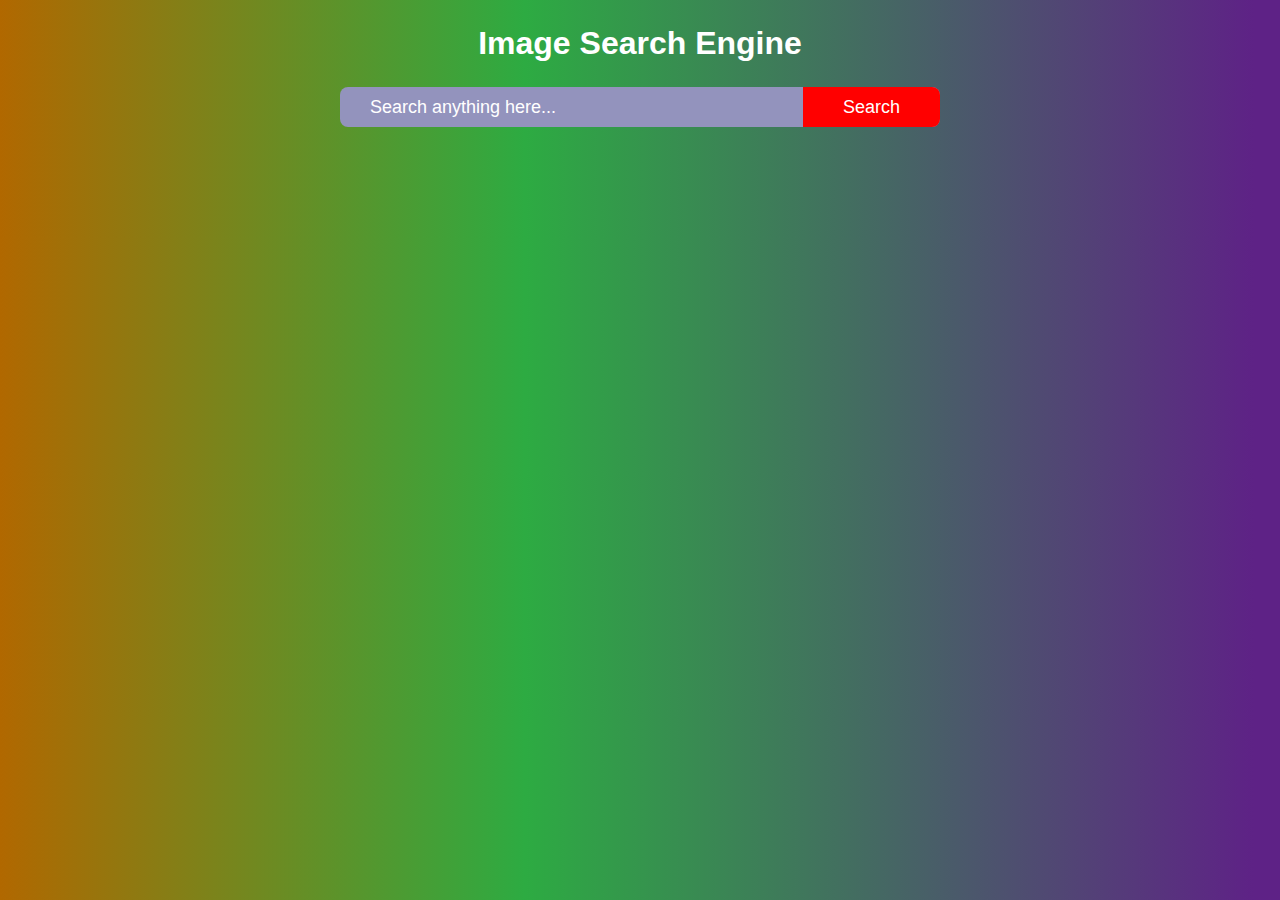
<file: Image Search Engine/index.html>
<!DOCTYPE html>
<html lang="en">
<head>
    <meta charset="UTF-8">
    <meta name="viewport" content="width=device-width, initial-scale=1.0">
    <title>Image Search Engine</title>
    <link rel="stylesheet" href="styles.css">
</head>
<body>

    <h1>Image Search Engine</h1>

    <form id="search-form">

        <input type="text" id="search-box" placeholder="Search anything here...">
        <button>Search</button>

    </form>

    <div id="search-result"></div>
    <button id="show-more-btn">Show more</button>
    
    <script src="script.js"></script>

</body>
</html>
</file>
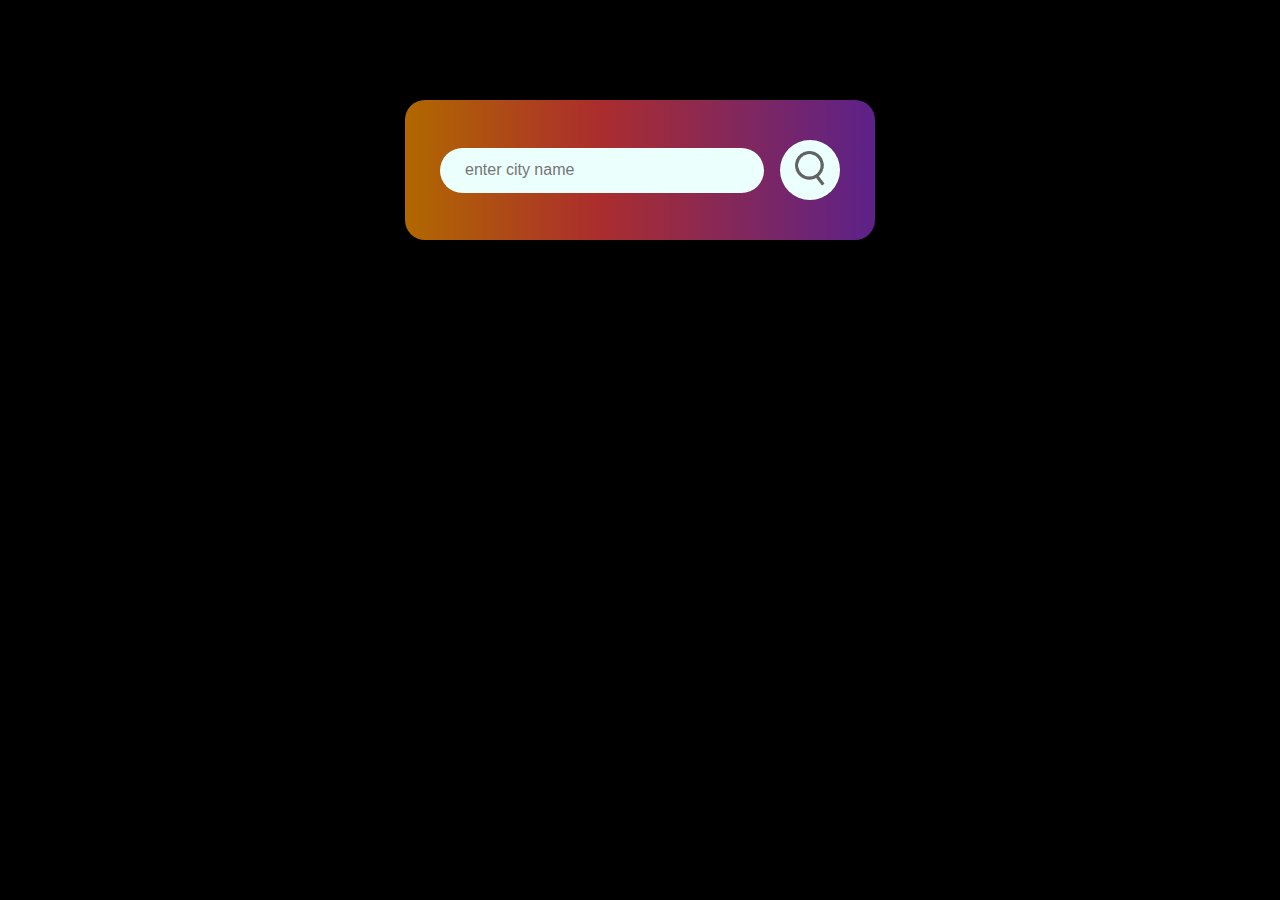
<file: Weather App/index.html>
<!DOCTYPE html>
<html lang="en">

<head>
    <meta charset="UTF-8">
    <meta name="viewport" content="width=device-width, initial-scale=1.0">
    <title>Weather App</title>
    <link rel="stylesheet" href="styles.css">
</head>

<body>

    <div class="card">
        <div class="search">
            <input type="text" placeholder="enter city name" spellcheck="false">
            <button>
                <img src="images/search.png">
            </button>
        </div>

        <div class="error">
            <p>Invalid city name</p>
        </div>

        <div class="weather">
            <img src="images/rain.png" class="weatherIcon">
            <h1 class="temp">22°C</h1>
            <h2 class="city">Jaipur</h2>
            <div class="details">
                <div class="col">
                    <img src="images/humidity.png">
                    <div>
                        <p class="humidity">50%</p>
                        <p>Humidity</p>
                    </div>
                </div>
                <div class="col">
                    <img src="images/wind.png">
                    <div>
                        <p class="wind">15km/h</p>
                        <p>Wind Speed</p>
                    </div>
                </div>
            </div>
        </div>
    </div>

    <script src="script.js"></script>

</body>

</html>
</file>
<file: Image Search Engine/styles.css>
*{
    margin: 0px;
    padding: 0px;
    font-family: 'Poppins', sans-serif;
    box-sizing: border-box;
}

body{
    background: rgb(177,104,0);
background: linear-gradient(90deg, rgba(177,104,0,1) 0%, rgba(45,171,66,1) 41%, rgba(94,34,134,1) 98%);
    color: #ffff;
}

h1{
    text-align: center;
    margin: 25px auto 25px;
    font-weight: 600;
}

#search-form{
    width: 58%;
    max-width: 600px;
    margin: auto;
    height: 40px;
    background-color: rgb(147, 147, 189);
    display: flex;
    align-items: center;
    border-radius: 8px;
}

form input{
    flex: 1;
    height: 100%;
    border: 0;
    outline: 0;
    background: transparent;
    color: white;
    font-size: 18px;
    padding: 0 30px;
}

form button{
    padding: 0 40px;
    height: 100%;
    background-color: #ff0000;
    color: #fff;
    font-size: 18px;
    border: 0;
    outline: 0;
    border-top-right-radius: 8px;
    border-bottom-right-radius: 8px;
    cursor: pointer;
}

::placeholder{
    color: #fff;
    font-size: 18px;
}

#show-more-btn{
    background: #ff3929;
    color: white;
    border: 0;
    outline: 0;
    padding: 10px 20px;
    border-radius: 4px;
    margin: 10px auto 100px;
    cursor: pointer;
    display: none;
}

#search-result{
    width: 80%;
    margin: 60px auto 50px;
    display: grid;
    grid-template-columns: 1fr 1fr 1fr 1fr;
    row-gap:40px;
    column-gap: 40px;
}

#search-result img{
    width: 100%;
    height: 200px;
    object-fit: cover;
    border-radius: 5px;
}
</file>
<file: Weather App/styles.css>
*{
    margin: 0px;
    padding: 0px;
    font-family: 'Poppins' , sans-serif;
    box-sizing: border-box;
}

body{
    background-color: black;
}

.card{
    width: 80%;
    max-width: 470px;
    
    background: rgb(177,104,0);
    background: linear-gradient(90deg, rgba(177,104,0,1) 0%, rgba(171,45,45,1) 41%, rgba(94,34,134,1) 98%);
    color: #fff;
    margin: 100px auto;
    border-radius: 20px;
    padding: 40px 35px;
    text-align: center;
}

.search{
    width: 100%;
    display: flex;
    align-items: center;
    justify-content: space-between;
}

.search input{
    border: 0;
    outline: 0;
    background: #ebfffc;
    color: #555;
    padding: 10px 25px;
    height: 45px;
    border-radius: 30px;
    flex: 1;
    margin-right: 16px;
    font-size: 16px;
}

.search button{
    border: 0;
    outline: 0;
    background-color: #ebfffc;
    border-radius: 50%;
    width: 60px;
    height: 60px;
    cursor: pointer;
}

.search button img{
    width: 30px;
}

.weatherIcon{
    width: 90px;
    margin-top: 10px;
}

.weather h1{
    font-size: 35px;
    font-weight: 400;
    margin-top: -10px;
}

.details{
    display: flex;
    align-items: center;
    justify-content: space-between;
    padding: 0 20px;
    margin-top: 50px;
}

.col{
    display: flex;
    align-items: center;
    text-align: left;
}

.col img{
    width: 40px;
    margin-right: 10px;
}

.humidity, .wind{
    font-size: 26px;
    margin-top: -6px;
}

.weather{
    display: none;
}

.error{
    text-align: left;
    margin-left: 10px;
    font-size: 14px;
    margin-top: 10px;
    display: none;
}
</file>
